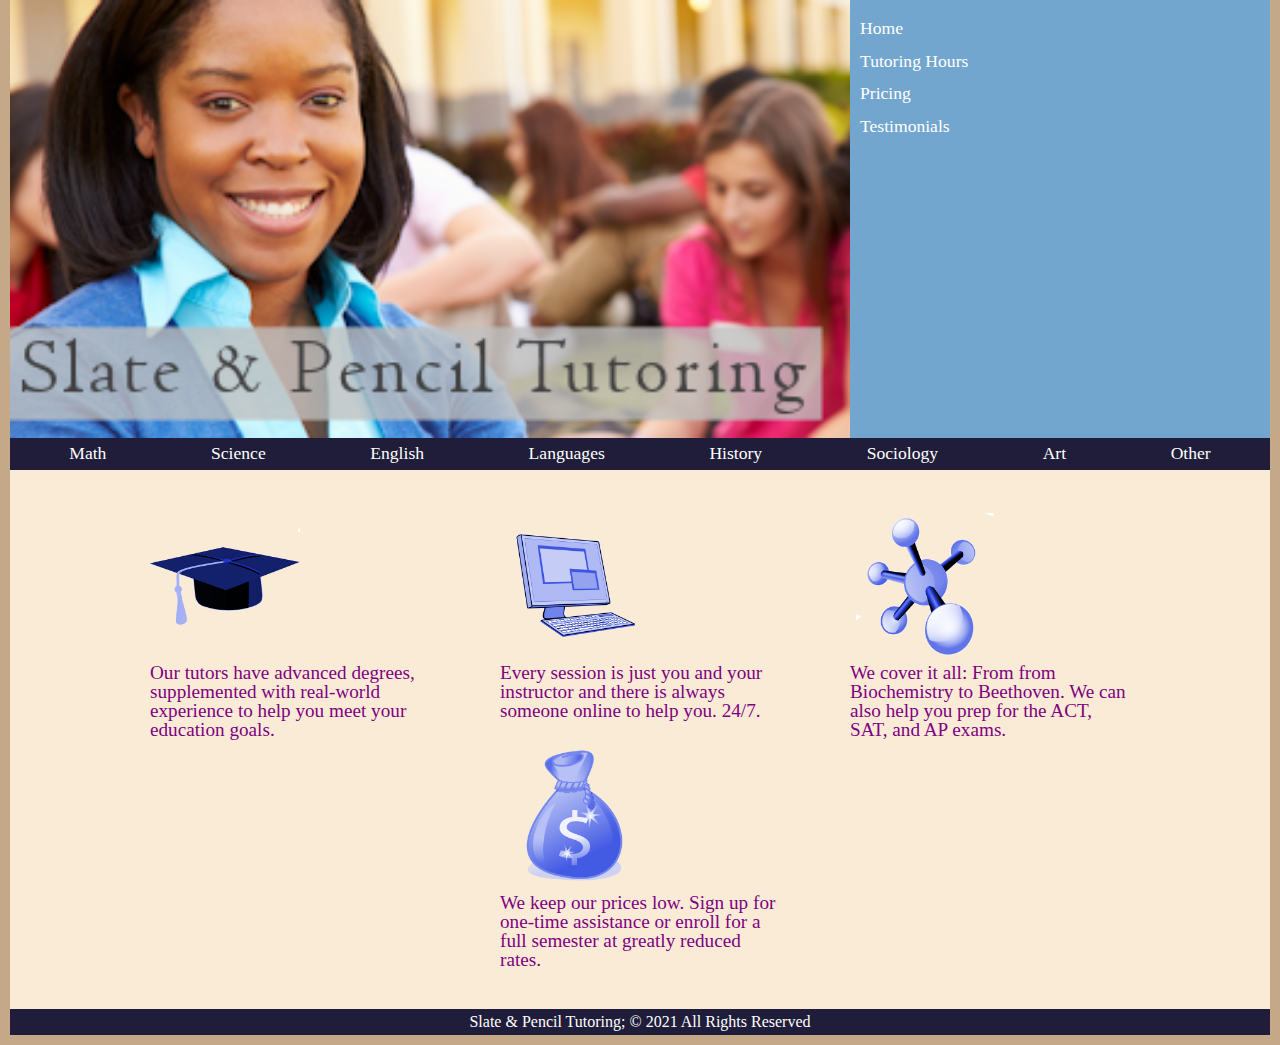
<file: index.html>
<!-- HOME PAGE 
 
author: unknown
date accessed: 8/20/2024
file name: index.html
-->

<!DOCTYPE html>
<html lang="en">
  <head>
    <meta charset="utf-8" />
    <title>Slate &amp; Pencil Tutoring</title>

    <!-- STYLESHEETS -->

    <link rel="stylesheet" href="CSS/reset.css" />
    <link rel="stylesheet" href="CSS/layout.css" />
    <link rel="stylesheet" href="CSS/styles.css" />
    <link rel="stylesheet" href="CSS/individual/index.css" />
  </head>

  <body>
    <img id="logo" src="images/sp_logo.png" alt="Slate & Pencil Tutoring" />

    <nav class="vertical">
      <ul>
        <li><a href="index.html">Home</a></li>
        <li><a href="hours.html">Tutoring Hours</a></li>
        <li><a href="pricing.html">Pricing</a></li>
        <li><a href="testimonials.html">Testimonials</a></li>
      </ul>
    </nav>

    <nav class="horizontal">
      <ul class="row">
        <li><a href="#">Math</a></li>
        <li><a href="#">Science</a></li>
        <li><a href="#">English</a></li>
        <li><a href="#">Languages</a></li>
        <li><a href="#">History</a></li>
        <li><a href="#">Sociology</a></li>
        <li><a href="#">Art</a></li>
        <li><a href="#">Other</a></li>
      </ul>
    </nav>

    <main>
      <section>
        <img src="images/sp_topic1.png" alt="" />
        <p>
          Our tutors have advanced degrees, supplemented with real-world
          experience to help you meet your education goals.
        </p>
      </section>
      <section>
        <img src="images/sp_topic2.png" alt="" />
        <p>
          Every session is just you and your instructor and there is always
          someone online to help you. 24/7.
        </p>
      </section>
      <section>
        <img src="images/sp_topic3.png" alt="" />
        <p>
          We cover it all: From from Biochemistry to Beethoven. We can also help
          you prep for the ACT, SAT, and AP exams.
        </p>
      </section>
      <section class="section-4">
        <img src="images/sp_topic4.png" alt="" />
        <p>
          We keep our prices low. Sign up for one-time assistance or enroll for
          a full semester at greatly reduced rates.
        </p>
      </section>
    </main>

    <footer>
      <p>Slate &amp; Pencil Tutoring; &copy; 2021 All Rights Reserved</p>
    </footer>
  </body>
</html>
</file>
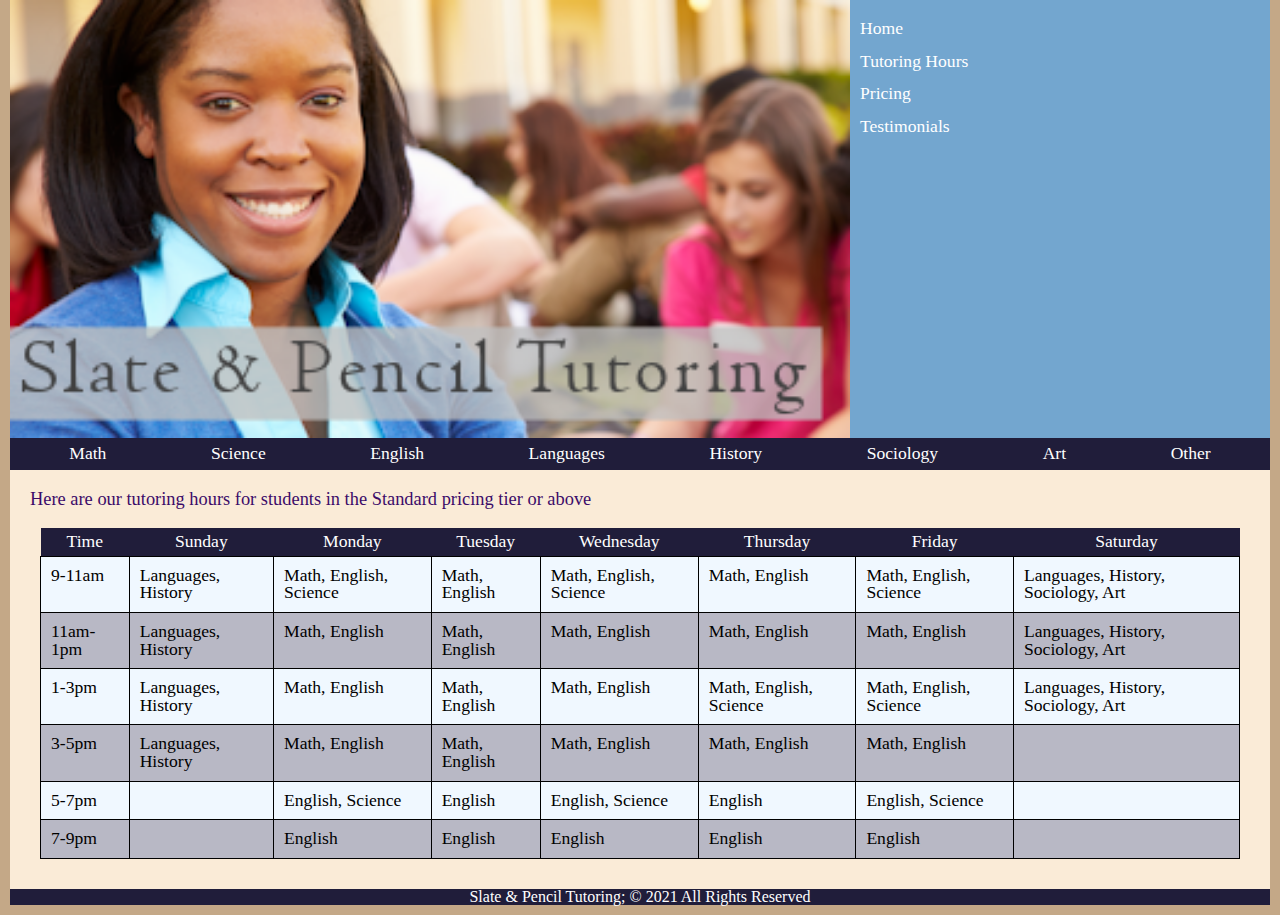
<file: hours.html>
<!-- HOURS PAGE 
 
author: unknown
date accessed: 8/20/2024
file name: hours.html
-->

<!DOCTYPE html>
<html lang="en">
  <head>
    <meta charset="utf-8" />
    <title>Slate &amp; Pencil Tutoring</title>

    <!-- STYLESHEETS -->

    <link rel="stylesheet" href="CSS/reset.css" />
    <link rel="stylesheet" href="CSS/layout.css" />
    <link rel="stylesheet" href="CSS/styles.css" />
    <link rel="stylesheet" href="CSS/individual/hours.css" />
  </head>

  <body>
    <img id="logo" src="images/sp_logo.png" alt="Slate & Pencil Tutoring" />

    <nav class="vertical">
      <ul>
        <li><a href="index.html">Home</a></li>
        <li><a href="hours.html">Tutoring Hours</a></li>
        <li><a href="pricing.html">Pricing</a></li>
        <li><a href="testimonials.html">Testimonials</a></li>
      </ul>
    </nav>

    <nav class="horizontal">
      <ul class="row">
        <li><a href="#">Math</a></li>
        <li><a href="#">Science</a></li>
        <li><a href="#">English</a></li>
        <li><a href="#">Languages</a></li>
        <li><a href="#">History</a></li>
        <li><a href="#">Sociology</a></li>
        <li><a href="#">Art</a></li>
        <li><a href="#">Other</a></li>
      </ul>
    </nav>

    <main>
      <p>
        Here are our tutoring hours for students in the Standard pricing tier or
        above
      </p>

      <!-- 
       TABLE
       author: Seadrah Berger
       date: 8/20/2024 
       -->

      <table>
        <thead>
          <tr>
            <th>Time</th>
            <th>Sunday</th>
            <th>Monday</th>
            <th>Tuesday</th>
            <th>Wednesday</th>
            <th>Thursday</th>
            <th>Friday</th>
            <th>Saturday</th>
          </tr>
        </thead>
        <tbody>
          <tr>
            <td>9-11am</td>
            <td>Languages, History</td>
            <td>Math, English, Science</td>
            <td>Math, English</td>
            <td>Math, English, Science</td>
            <td>Math, English</td>
            <td>Math, English, Science</td>
            <td>Languages, History, Sociology, Art</td>
          </tr>
          <tr>
            <td>11am-1pm</td>
            <td>Languages, History</td>
            <td>Math, English</td>
            <td>Math, English</td>
            <td>Math, English</td>
            <td>Math, English</td>
            <td>Math, English</td>
            <td>Languages, History, Sociology, Art</td>
          </tr>
          <tr>
            <td>1-3pm</td>
            <td>Languages, History</td>
            <td>Math, English</td>
            <td>Math, English</td>
            <td>Math, English</td>
            <td>Math, English, Science</td>
            <td>Math, English, Science</td>
            <td>Languages, History, Sociology, Art</td>
          </tr>
          <tr>
            <td>3-5pm</td>
            <td>Languages, History</td>
            <td>Math, English</td>
            <td>Math, English</td>
            <td>Math, English</td>
            <td>Math, English</td>
            <td>Math, English</td>
            <td></td>
          </tr>
          <tr>
            <td>5-7pm</td>
            <td></td>
            <td>English, Science</td>
            <td>English</td>
            <td>English, Science</td>
            <td>English</td>
            <td>English, Science</td>
            <td></td>
          </tr>
          <tr>
            <td>7-9pm</td>
            <td></td>
            <td>English</td>
            <td>English</td>
            <td>English</td>
            <td>English</td>
            <td>English</td>
            <td></td>
          </tr>
        </tbody>
      </table>
    </main>

    <footer>
      Slate &amp; Pencil Tutoring; &copy; 2021 All Rights Reserved
    </footer>
  </body>
</html>
</file>
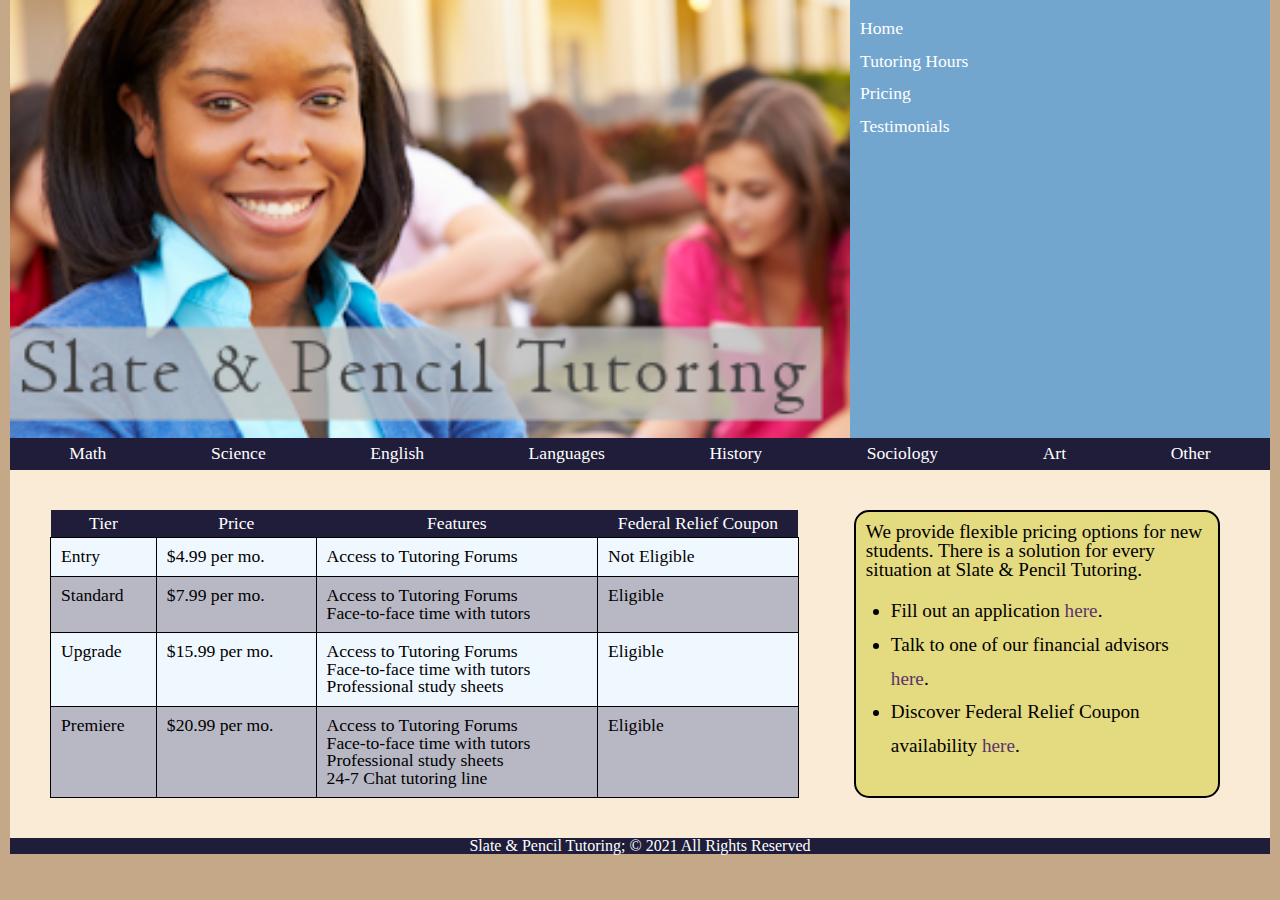
<file: pricing.html>
<!-- PRICING PAGE 
 
author: unknown
date accessed: 8/20/2024
file name: pricing.html
--> 

<!DOCTYPE html>
<html lang="en">
  <head>
    <meta charset="utf-8" />
    <title>Slate &amp; Pencil Tutoring</title>
    
    <!-- STYLESHEETS -->

    <link rel="stylesheet" href="CSS/reset.css" />
    <link rel="stylesheet" href="CSS/layout.css" />
    <link rel="stylesheet" href="CSS/styles.css" />
    <link rel="stylesheet" href="CSS/individual/pricing.css"/>
  </head>

  <body>
    <img id="logo" src="images/sp_logo.png" alt="Slate & Pencil Tutoring" />

    <nav class="vertical">
      <ul>
        <li><a href="index.html">Home</a></li>
        <li><a href="hours.html">Tutoring Hours</a></li>
        <li><a href="pricing.html">Pricing</a></li>
        <li><a href="testimonials.html">Testimonials</a></li>
      </ul>
    </nav>

    <nav class="horizontal">
      <ul class="row">
        <li><a href="#">Math</a></li>
        <li><a href="#">Science</a></li>
        <li><a href="#">English</a></li>
        <li><a href="#">Languages</a></li>
        <li><a href="#">History</a></li>
        <li><a href="#">Sociology</a></li>
        <li><a href="#">Art</a></li>
        <li><a href="#">Other</a></li>
      </ul>
    </nav>

    <main>

       <!-- 
       TABLE
       author: Seadrah Berger
       date: 8/20/2024 
       -->

      <table>
        <thead>
          <tr>
            <th>Tier</th>
            <th>Price</th>
            <th>Features</th>
            <th>Federal Relief Coupon</th>
          </tr>
        </thead>
        <tbody>
          <tr>
            <td>Entry</td>
            <td>$4.99 per mo.</td>
            <td>Access to Tutoring Forums</td>
            <td>Not Eligible</td>
          </tr>
          <tr>
            <td>Standard</td>
            <td>$7.99 per mo.</td>
            <td>
              Access to Tutoring Forums <br />
              Face-to-face time with tutors
            </td>
            <td>Eligible</td>
          </tr>
          <tr>
            <td>Upgrade</td>
            <td>$15.99 per mo.</td>
            <td>
              Access to Tutoring Forums <br />
              Face-to-face time with tutors <br />
              Professional study sheets
            </td>
            <td>Eligible</td>
          </tr>
          <tr>
            <td>Premiere</td>
            <td>$20.99 per mo.</td>
            <td>
              Access to Tutoring Forums <br />
              Face-to-face time with tutors <br />
              Professional study sheets <br />
              24-7 Chat tutoring line
            </td>
            <td>Eligible</td>
          </tr>
        </tbody>
      </table>

      <aside>
        <p>
          We provide flexible pricing options for new students. There is a
          solution for every situation at Slate &amp; Pencil Tutoring.
        </p>
        <ul>
          <li>Fill out an application <a href="#">here</a>.</li>
          <li>Talk to one of our financial advisors <a href="#">here</a>.</li>
          <li>
            Discover Federal Relief Coupon availability <a href="#">here</a>.
          </li>
        </ul>
      </aside>
    </main>

    <footer>
      Slate &amp; Pencil Tutoring; &copy; 2021 All Rights Reserved
    </footer>
  </body>
</html>
</file>
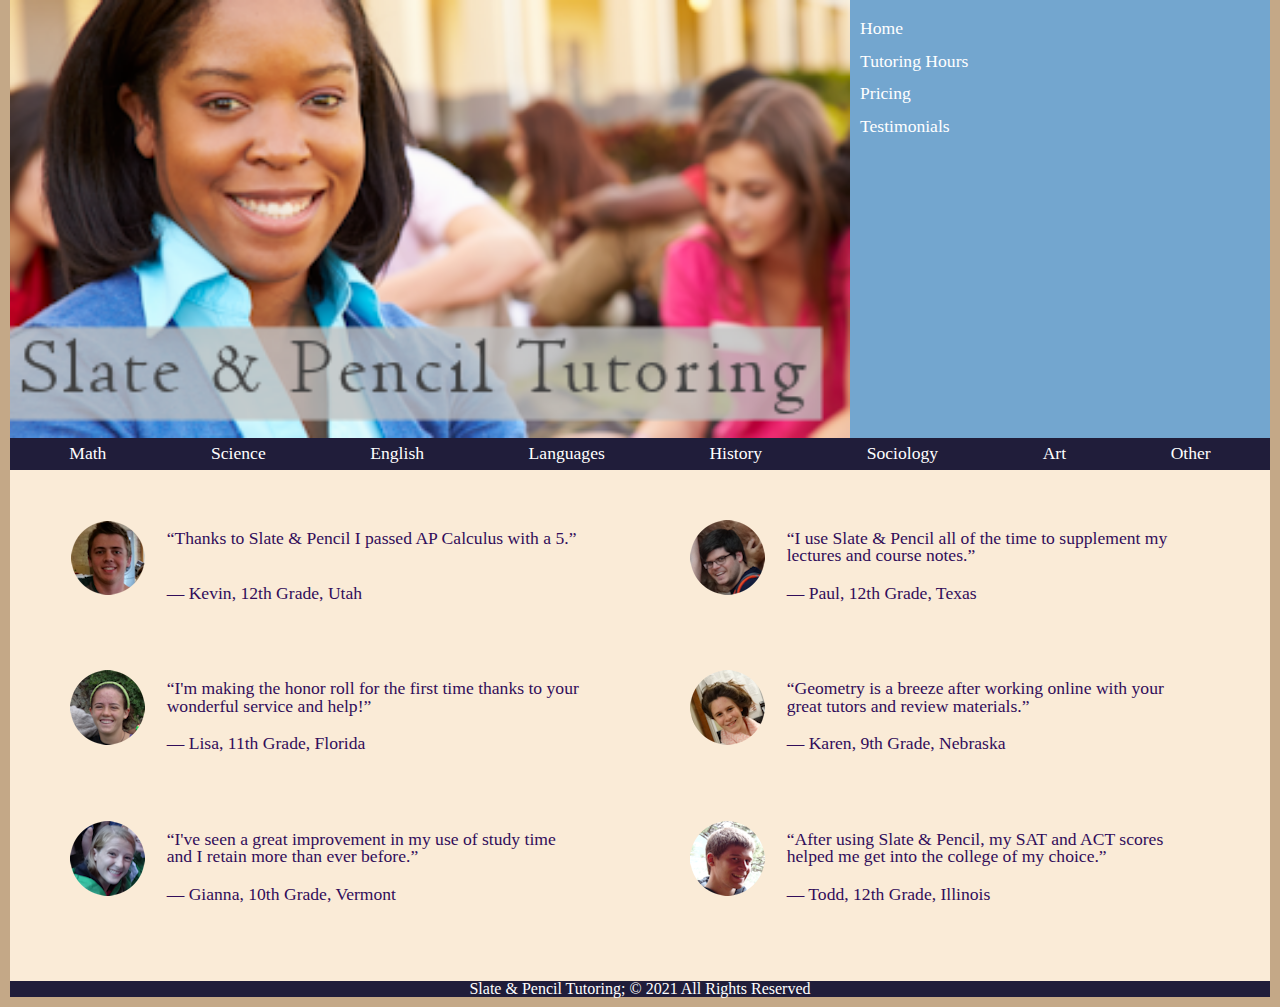
<file: testimonials.html>
<!-- TESTIMONIALS PAGE 
 
author: unknown
date accessed: 8/20/2024
file name: testimonials.html
-->

<!DOCTYPE html>
<html lang="en">
  <head>
    <meta charset="utf-8" />
    <title>Slate &amp; Pencil Tutoring</title>

    <!-- STYLESHEETS -->

    <link rel="stylesheet" href="CSS/reset.css" />
    <link rel="stylesheet" href="CSS/layout.css" />
    <link rel="stylesheet" href="CSS/styles.css" />
    <link rel="stylesheet" href="CSS/individual/testimonials.css" />
  </head>

  <body>
    <img id="logo" src="images/sp_logo.png" alt="Slate & Pencil Tutoring" />

    <nav class="vertical">
      <ul>
        <li><a href="index.html">Home</a></li>
        <li><a href="hours.html">Tutoring Hours</a></li>
        <li><a href="pricing.html">Pricing</a></li>
        <li><a href="testimonials.html">Testimonials</a></li>
      </ul>
    </nav>

    <nav class="horizontal">
      <ul class="row">
        <li><a href="#">Math</a></li>
        <li><a href="#">Science</a></li>
        <li><a href="#">English</a></li>
        <li><a href="#">Languages</a></li>
        <li><a href="#">History</a></li>
        <li><a href="#">Sociology</a></li>
        <li><a href="#">Art</a></li>
        <li><a href="#">Other</a></li>
      </ul>
    </nav>

    <main>
      <aside>
        <img src="images/sp_student1.png" alt="" />
        <p>
          &ldquo;Thanks to <em>Slate &amp; Pencil</em> I passed AP Calculus with
          a 5.&rdquo;
        </p>
        <p>&mdash; Kevin, 12th Grade, Utah</p>
      </aside>
      <aside>
        <img src="images/sp_student2.png" alt="" />
        <p>
          &ldquo;I use <em>Slate &amp; Pencil</em> all of the time to supplement
          my lectures and course notes.&rdquo;
        </p>

        <p>&mdash; Paul, 12th Grade, Texas</p>
      </aside>
      <aside>
        <img src="images/sp_student3.png" alt="" />
        <p>
          &ldquo;I'm making the honor roll for the first time thanks to your
          wonderful service and help!&rdquo;
        </p>
        <p>&mdash; Lisa, 11th Grade, Florida</p>
      </aside>
      <aside>
        <img src="images/sp_student4.png" alt="" />
        <p>
          &ldquo;Geometry is a breeze after working online with your great
          tutors and review materials.&rdquo;
        </p>
        <p>&mdash; Karen, 9th Grade, Nebraska</p>
      </aside>
      <aside>
        <img src="images/sp_student5.png" alt="" />
        <p>
          &ldquo;I've seen a great improvement in my use of study time and I
          retain more than ever before.&rdquo;
        </p>
        <p>&mdash; Gianna, 10th Grade, Vermont</p>
      </aside>
      <aside>
        <img src="images/sp_student6.png" alt="" />
        <p>
          &ldquo;After using <em>Slate &amp; Pencil</em>, my SAT and ACT scores
          helped me get into the college of my choice.&rdquo;
        </p>
        <p>&mdash; Todd, 12th Grade, Illinois</p>
      </aside>
    </main>

    <footer>
      Slate &amp; Pencil Tutoring; &copy; 2021 All Rights Reserved
    </footer>
  </body>
</html>
</file>
<file: CSS/layout.css>
/* LAYOUT FOR ALL WEBPAGES

author: Seadrah Berger
date: 8/10/2024
file name: layout.css
*/

/* BODY / GRID */

body {
  display: grid;
  grid-template-columns: repeat(3, 1fr);
  grid-template-rows: minmax(1fr) 0.06fr 1fr 0.06fr;
  grid-template-areas:
    "logo logo vnav"
    "hnav hnav hnav"
    "main main main"
    "footer footer footer";
  padding: 0 10px;
  padding-bottom: 10px;
}

/* GRID COMPONENTS */

#logo {
  grid-area: logo;
  width: 100%;
}

.vertical {
  grid-area: vnav;
}

.vertical ul {
  display: flex;
  flex-direction: column;
  gap: 15px;
  margin: 10px;
  margin-top: 20px;
  font-size: 1.1em;
}

.horizontal {
  grid-area: hnav;
}

.row {
  display: flex;
  flex-direction: row;
  justify-content: space-around;
  padding: 7px;
  font-size: 1.1em;
}

main {
  grid-area: main;
}

main section img {
  display: none;
}

main p {
  display: none;
}

footer {
  grid-area: footer;
  align-self: start;
  text-align: center;
}

footer p {
  margin: 5px;
}
</file>
<file: CSS/styles.css>
/* STYLES FOR ALL WEBPAGES

author: Seadrah Berger
date: 8/20/2024
file name: styles.css
*/

body {
  background-color: rgb(196, 168, 135);
}

main {
  background-color: antiquewhite;
}

.vertical {
  background-color: rgb(115, 166, 207);
}

.horizontal {
  background-color: rgb(32, 29, 58);
}

footer {
  background-color: rgb(32, 29, 58);
  color: white;
}

a {
  color: white;
  text-decoration: none;
}
</file>
<file: CSS/individual/index.css>
/* INDEX PAGE

author: Seadrah Berger
date: 8/20/2024
dile name: index.css
*/

/* MAIN */

main {
  display: grid;
  grid-template-columns: 1fr 1fr 1fr;
  grid-template-rows: 1fr 1fr;
  column-gap: 70px;
  padding: 40px 140px;
}

main p,
main section img {
  display: inline-block;
}

main p {
  color: purple;
  font-size: 1.2em;
}

main section img {
  width: 150px;
}

.section-4 {
  grid-column: 2 / 3;
}
</file>
<file: CSS/individual/hours.css>
/* MAIN */

main {
  display: flex;
  flex-direction: column;
}

main p {
  display: block;
  color: rgb(60, 11, 105);
  font-size: 1.15em;
  margin: 20px 20px;
}

/* TABLE */

table {
  font-size: 1.1em;
  justify-self: center;
  margin: 0 30px;
  margin-bottom: 30px;
}

th {
  background-color: rgb(32, 29, 58);
  color: white;
  padding: 5px 0;
}

table tbody td {
  background-color: rgb(184, 184, 197);
  border: 1px black solid;
  padding: 10px;
}

table tbody tr:nth-child(odd) td {
  background-color: aliceblue;
}
</file>
<file: CSS/individual/pricing.css>
/* PRICING PAGE

author: Seadrah Berger
date: 8/20/2024
file name: pricing.css
*/

/* MAIN */

main {
  display: flex;
  flex-direction: row;
  gap: 15px;
}

/* TABLE */

table {
  font-size: 1.1em;
  flex-grow: 1;
  width: 100%;
  justify-self: stretch;
  margin: 40px;
  margin-right: 0;
  
}

th {
  background-color: rgb(32, 29, 58);
  color: white;
  padding: 5px 0;
}

table tbody td {
  background-color: rgb(184, 184, 197);
  border: 1px black solid;
  padding: 10px;
}

table tbody tr:nth-child(odd) td {
  background-color: aliceblue;
}

/* ASIDE */

aside p {
  display: block;
  text-align: left;
  margin-bottom: 15px;
}

aside ul {
  list-style-type: unset;
  line-height: 1.75em;
  margin-left: 25px;
}

aside ul a {
  color: rgb(90, 52, 107);
}

aside {
  background-color: rgb(228, 218, 128);
  width: 30em;
  font-size: 1.2em;
  border: 2px solid black;
  border-radius: 15px;
  padding: 10px;
  margin: 40px;
  margin-right: 50px;
}
</file>
<file: CSS/individual/testimonials.css>
/* TESTIMONIALS PAGE

author: Seadrah Berger
date: 8/20/2024
file name: testimonials.css
*/

/* MAIN */

main {
  display: grid;
  grid-template-columns: 1fr 1fr;
  grid-template-rows: 1fr 1fr 1fr;
  padding: 50px 60px;
  gap: 40px;
  column-gap: 100px;
}

/* ASIDE */

aside {
  display: grid;
  grid-template-columns: 1fr 5fr;
  grid-template-rows: 1fr 1fr;
  color: rgb(49, 13, 90);
  font-size: 1.1em;
  align-items: start;
}

aside p {
  display: inline-block;
  grid-column: 2 / -1;
  margin: 10px;
}

aside img {
  display: inline-block;
  grid-row: 1 / -1;
}
</file>
